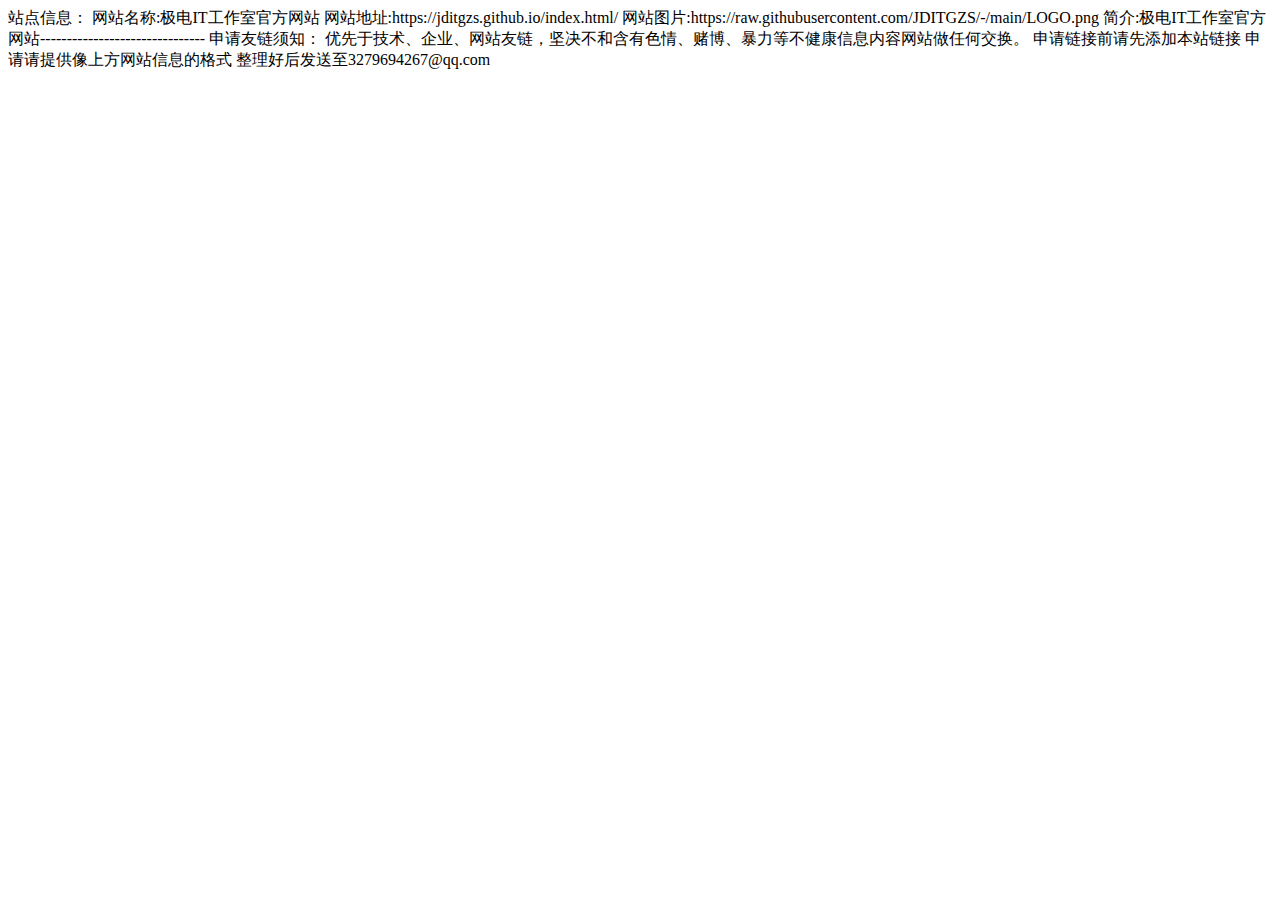
<file: 申请友链.html>
<!--
====================================================
// +-----------------------------------------------+
// | Name:极电IT工作室
// +-----------------------------------------------+
// | Tips: 未经授权禁止扒本站首页代码！
// +-----------------------------------------------+
====================================================
-->
<!DOCTYPE HTML>
<html class="small-scroll-bar no-js bg" lang="zh-cmn-Hans">
<head>
    <meta name="viewport" content="width=device-width, initial-scale=1, maximum-scale=1"/>
    <meta charset="UTF-8">
    <!--IE 8浏览器的页面渲染方式-->
    <meta http-equiv="X-UA-Compatible" content="IE=edge, chrome=1">
    <!--默认使用极速内核：针对国内浏览器产商-->
    <meta name="renderer" content="webkit">
    <!--chrome Android 地址栏颜色-->
            <meta name="theme-color" content="#3a3f51"/>
        <meta http-equiv="x-dns-prefetch-control" content="on">
    <title>极电IT工作室官方网站-申请友链页面</title>
            <link rel="icon" type="image/ico" href="https://raw.githubusercontent.com/JDITGZS/-/main/LOGO.png">
        <meta name="description" content="欢迎访问极电IT工作室官方网站-申请友链页面！" />
<meta name="keywords" content="极电IT工作室官方网站-申请友链页面" />
<meta name="generator" content="Typecho 1.1/17.10.30" />
<meta name="template" content="handsome" />

站点信息：
网站名称:极电IT工作室官方网站
网站地址:https://jditgzs.github.io/index.html/
网站图片:https://raw.githubusercontent.com/JDITGZS/-/main/LOGO.png
简介:极电IT工作室官方网站-------------------------------

申请友链须知：
优先于技术、企业、网站友链，坚决不和含有色情、赌博、暴力等不健康信息内容网站做任何交换。
申请链接前请先添加本站链接
申请请提供像上方网站信息的格式
整理好后发送至3279694267@qq.com
</html>
</file>
